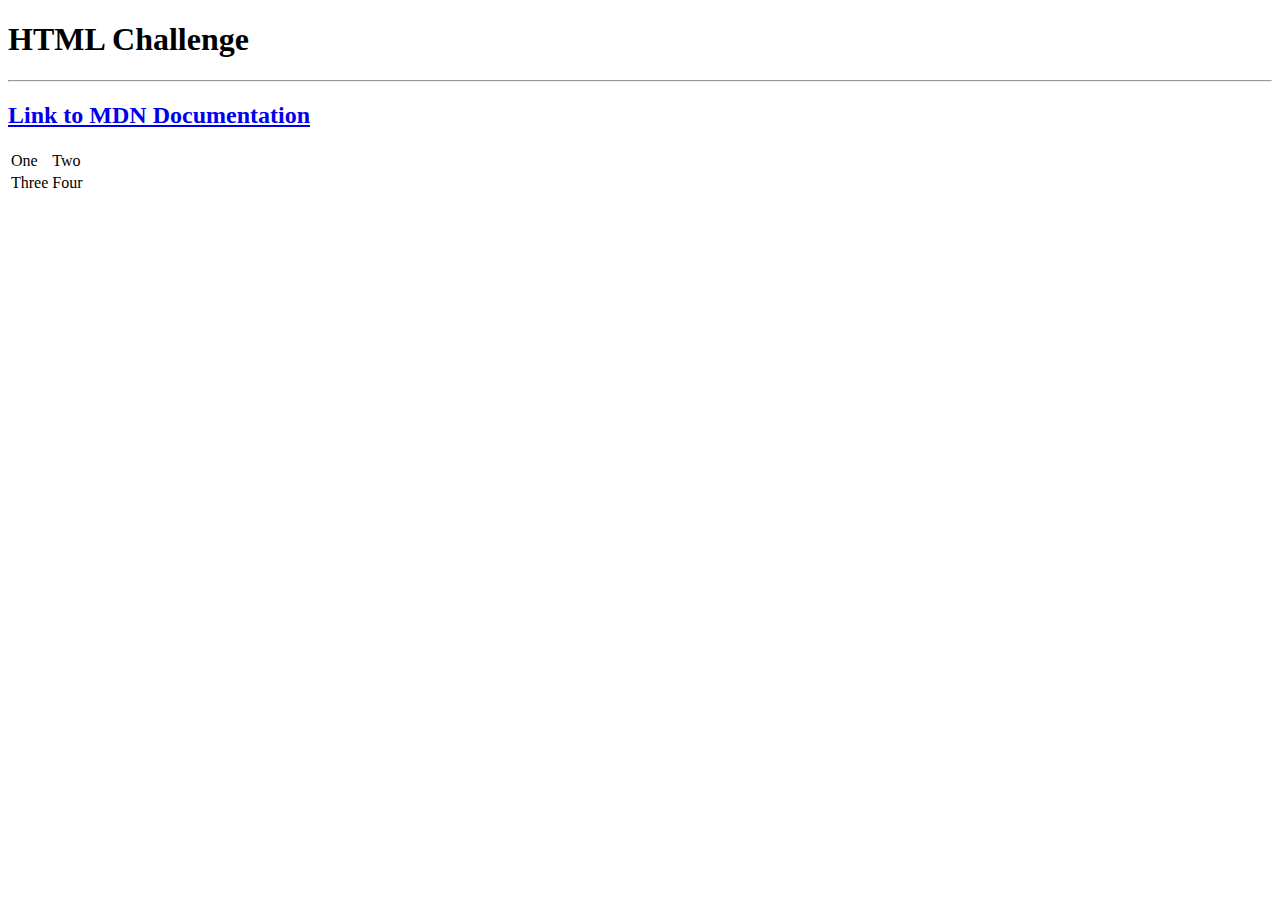
<file: Challenge1.html>
<!DOCTYPE html>
<html lang="en" dir="ltr">
  <head>
    <meta charset="utf-8">
    <title></title>
  </head>
  <body>
    <h1>HTML Challenge</h1>
    <hr>
    <h2><a href="https://developer.mozilla.org/en-US/">Link to MDN Documentation</a></h2>
    <table>
      <tr>
        <td>One</td>
        <td>Two</td>
      </tr>
      <tr>
        <td>Three</td>
        <td>Four</td>
      </tr>
    </table>
  </body>
</html>
</file>
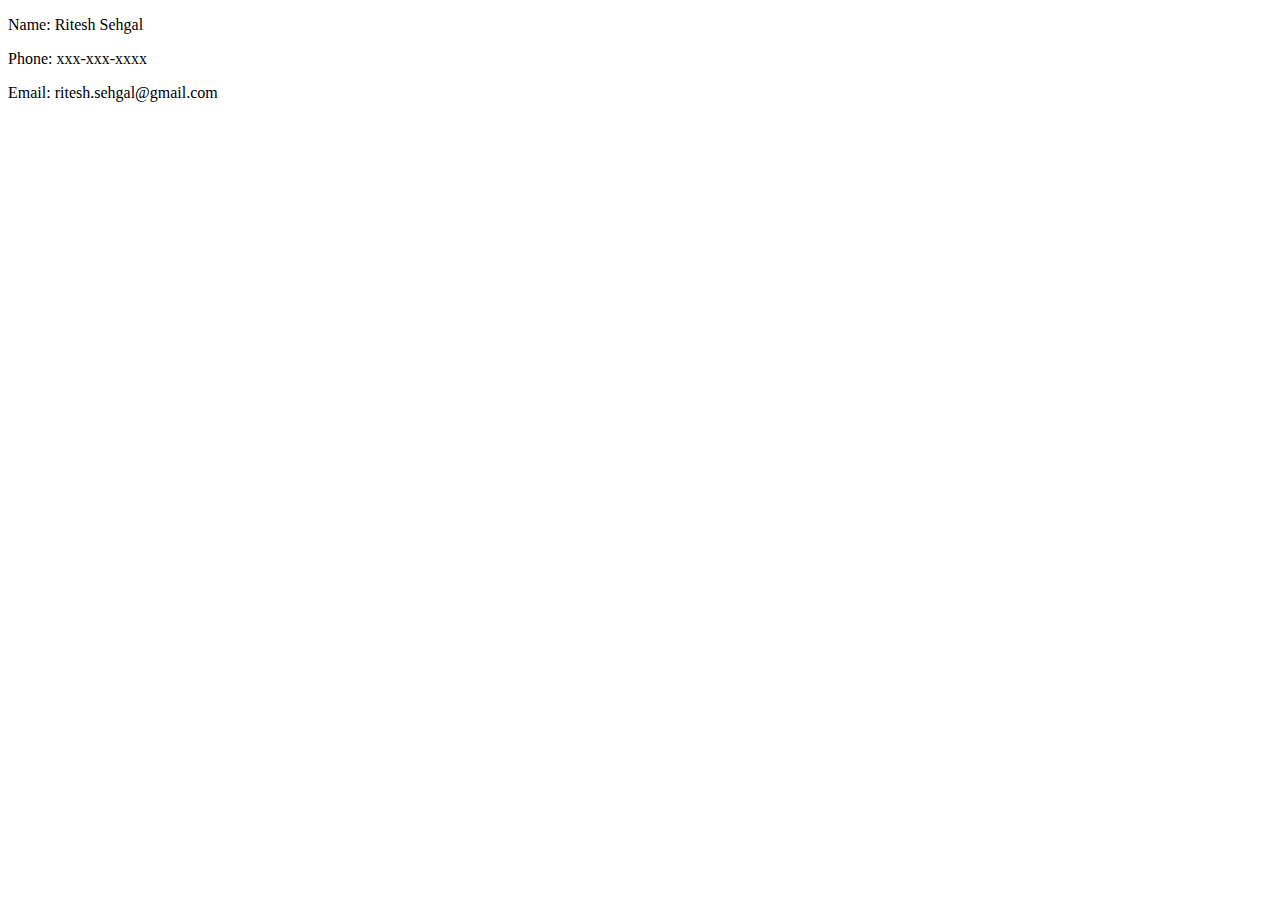
<file: ContactUs.html>
<!DOCTYPE html>
<html lang="en" dir="ltr">
  <head>
    <meta charset="utf-8">
    <title>Contact Me</title>
  </head>
  <body>
    <p>Name: Ritesh Sehgal</p>
    <p>Phone: xxx-xxx-xxxx</p>
    <p>Email: ritesh.sehgal@gmail.com</p>
  </body>
</html>
</file>
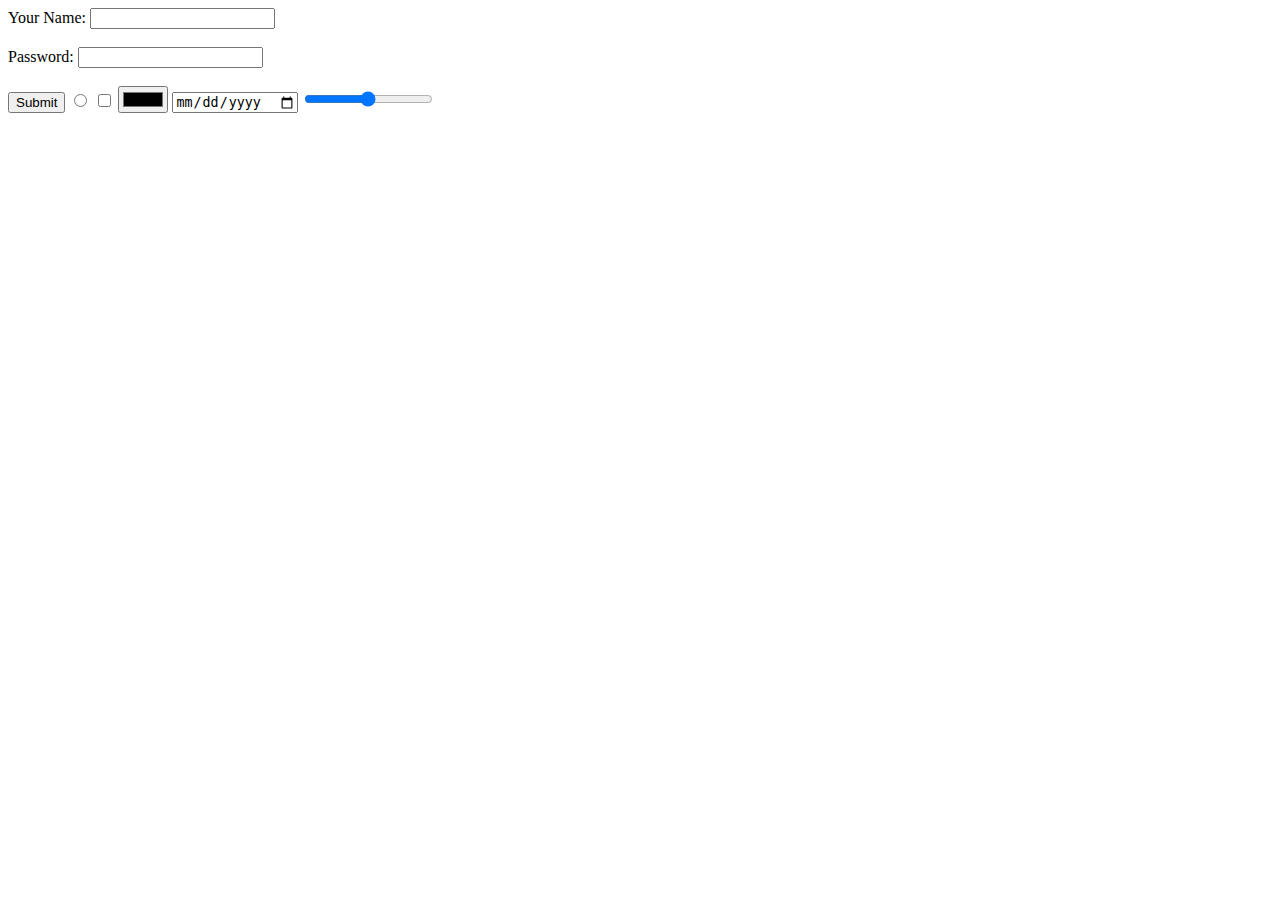
<file: Inputs.html>
<!DOCTYPE html>
<html lang="en" dir="ltr">
  <head>
    <meta charset="utf-8">
    <title>Inputs</title>
  </head>
  <body>
    <form class="" action="index.html" method="post">
      <label for="">Your Name:</label>
      <input type="text" name="" value="">
      <br><br>
      <label for="">Password:</label>
      <input type="password" name="" value="">
      <br><br>
      <input type="submit" name="" value="Submit">
      <input type="radio" name="" value="">
      <input type="checkbox" name="" value="">
      <input type="color" name="" value="">
      <input type="date" name="" value="">
      <input type="range" name="" value="">
    </form>
  </body>
</html>
</file>
